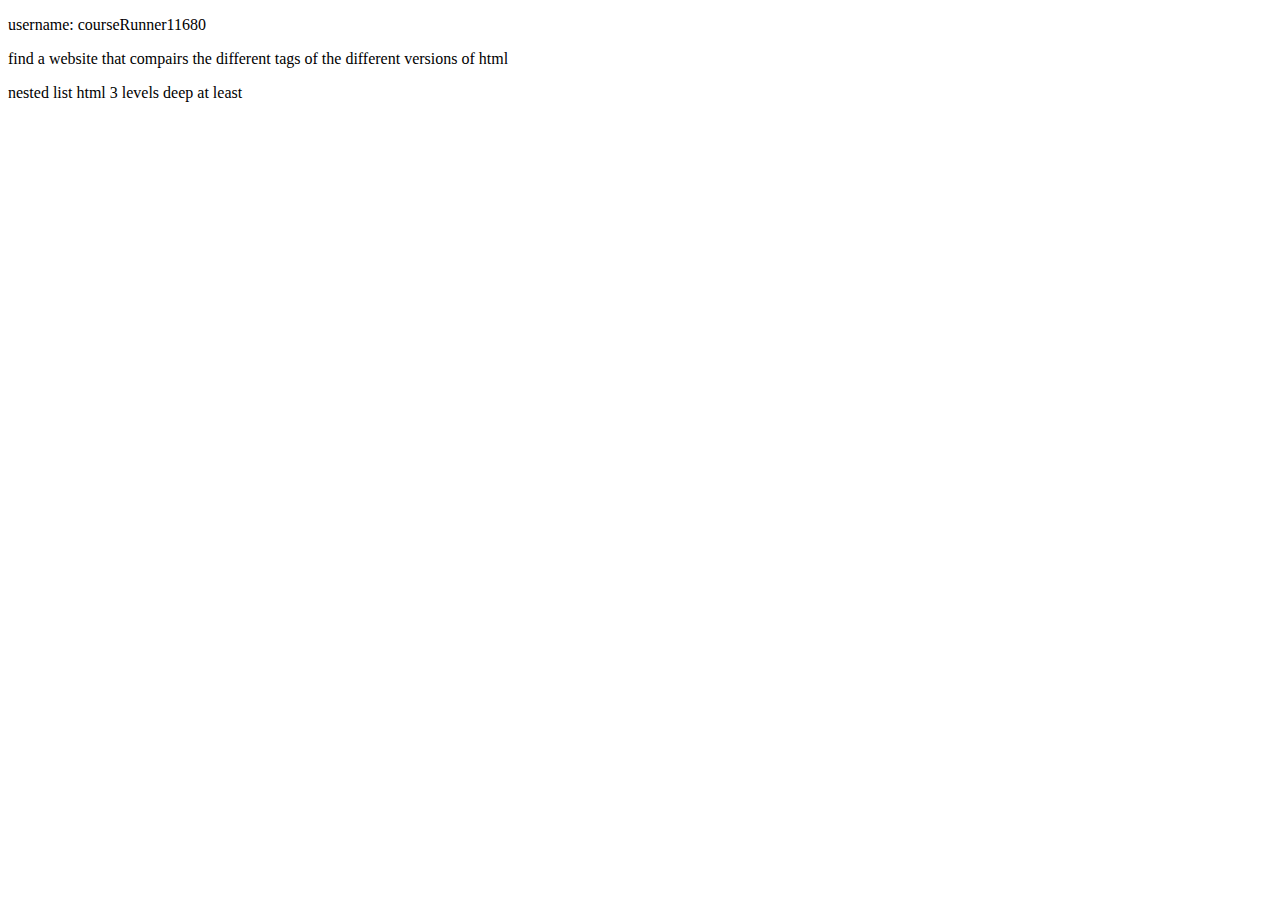
<file: old_classes/it3000/index.html>
<!doctype html>
<html>
  <head>
    <media charaset"UT-8">
  </head>

  <body>
    <p> username: courseRunner11680
    </p>

    <p> find a website that compairs the different tags of the different
        versions of html
    </p>

    <p> nested list html 3 levels deep at least
    </p>



  </body>

</html>
</file>
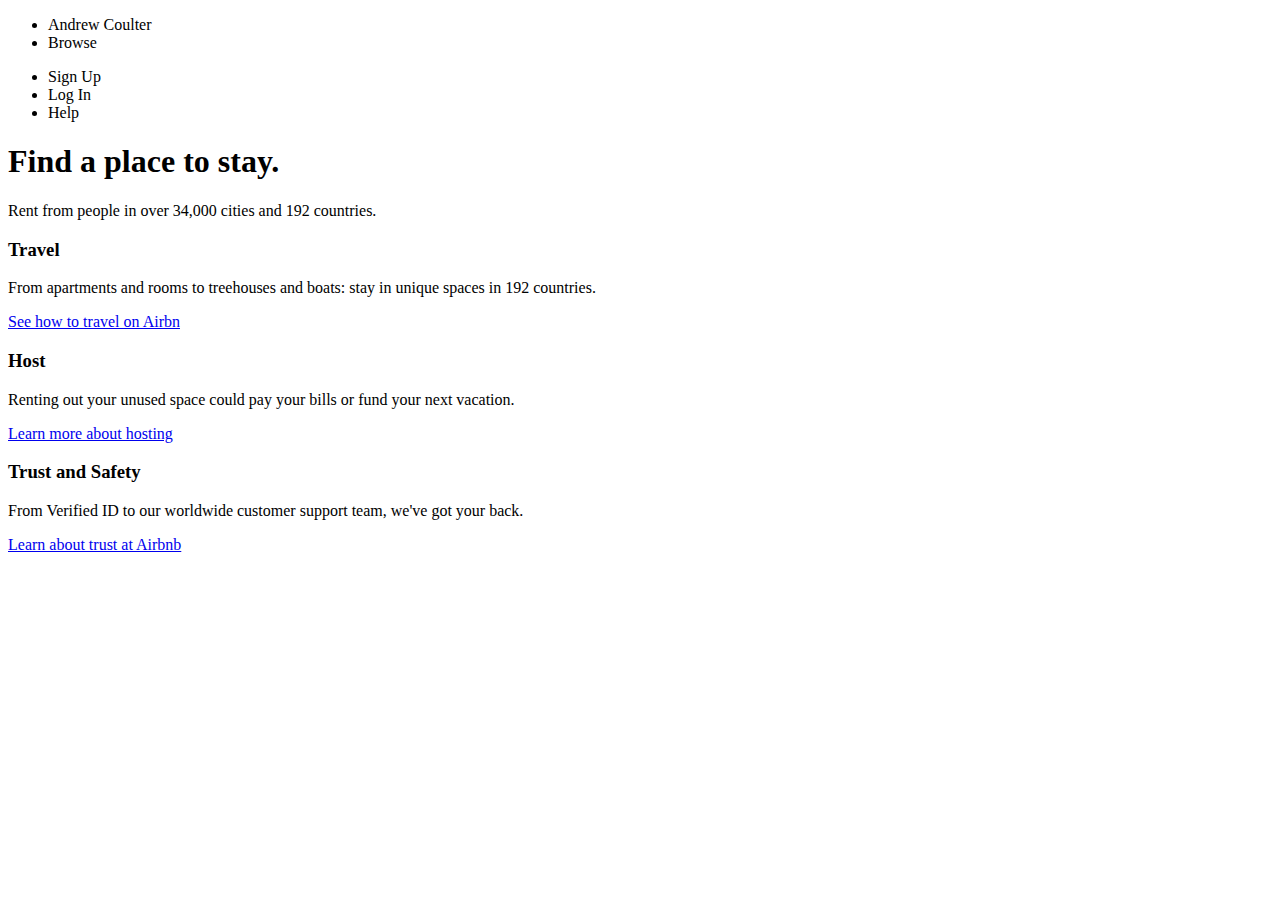
<file: old_classes/it3000/code_academy.html>
<!DOCTYPE html>
<html>
  <body>
<div class="nav">
 <div class="container">
   <ul>
       <li>Andrew Coulter</li>
         <li>Browse</li>
	 </ul>
    <ul>
        <li>Sign Up</li>
	  <li>Log In</li>
	    <li>Help</li>
	    </ul>
 </div>
</div>

<div class="jumbotron">
 <div class="container">
  <h1>Find a place to stay.</h1>
  <p>Rent from people in over 34,000 cities and 192 countries.</p>
 </div>
</div>
<div> 
 <h3>Travel</h3>
 <p>From apartments and rooms to treehouses and boats: stay in unique spaces in 192 countries.</p>
 <p>
   <a href="#">See how to travel on Airbn</a> 
 </p>
</div>

<div class="learn-more">
 <div class="container">
<div>
  <h3>Host</h3>
  <p>Renting out your unused space could pay your bills or fund your next vacation.</p>
  <p> <a href="#">Learn more about hosting</a> </p>
</div>

<div>
  <h3>Trust and Safety</h3>
  <p>From Verified ID to our worldwide customer support team, we've got your back.</p>
  <p> <a href="#">Learn about trust at Airbnb</a> </p>
</div>
</div>
</div>

  </body>
</html>
</file>
